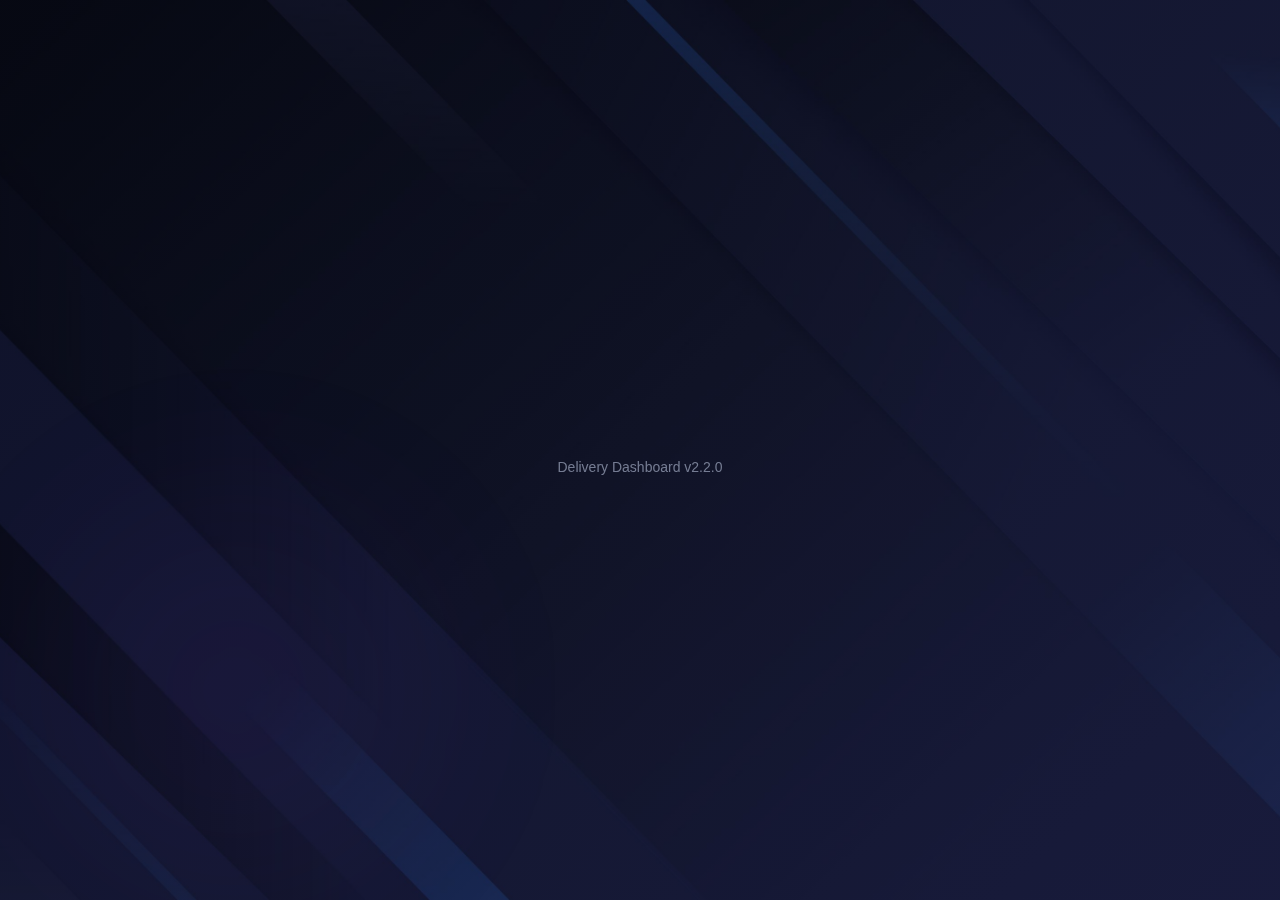
<file: deliveries.html>
<!doctype html>
<html lang="en">
  <head>
    <meta charset="utf-8" />
    <meta name="viewport" content="width=device-width,initial-scale=1,viewport-fit=cover"/>
    <meta name="theme-color" content="#0a0a1f" />
    <meta name="description" content="Wilson Interiors Delivery Dashboard - Carrier delivery management" />
    <title>Wilson Interiors - Delivery Dashboard</title>

    <!-- Prevent caching -->
    <meta http-equiv="Cache-Control" content="no-cache, no-store, must-revalidate" />
    <meta http-equiv="Pragma" content="no-cache" />
    <meta http-equiv="Expires" content="0" />

    <!-- Preconnect for performance -->
    <link rel="preconnect" href="https://fonts.googleapis.com" crossorigin>
    <link rel="preconnect" href="https://fonts.gstatic.com" crossorigin>
    <link rel="preconnect" href="https://docs.google.com" crossorigin>
    <link rel="preconnect" href="https://unpkg.com" crossorigin>
    
    <!-- Fonts: Anke Devanagari for headings, Zalando Sans for body -->
    <link href="https://fonts.googleapis.com/css2?family=Anke+Devanagari:wght@400..800&display=swap" rel="stylesheet"/>
    <link href="https://fonts.googleapis.com/css2?family=Zalando+Sans:ital,wght@0,300..800;1,300..800&display=swap" rel="stylesheet"/>
    
    <!-- Font Awesome Icons -->
    <link rel="stylesheet" href="https://cdnjs.cloudflare.com/ajax/libs/font-awesome/6.4.0/css/all.min.css" crossorigin="anonymous" />

    <!-- CSS -->
    <link rel="stylesheet" href="styles.css" />

    <!-- React 18 UMD -->
    <script crossorigin="anonymous" src="https://unpkg.com/react@18/umd/react.production.min.js"></script>
    <script crossorigin="anonymous" src="https://unpkg.com/react-dom@18/umd/react-dom.production.min.js"></script>
    <!-- Babel -->
    <script crossorigin="anonymous" src="https://unpkg.com/@babel/standalone/babel.min.js"></script>
    <!-- Papa Parse -->
    <script crossorigin="anonymous" src="https://unpkg.com/papaparse@5.4.1/papaparse.min.js"></script>
    <!-- Fuse.js for fuzzy search -->
    <script crossorigin="anonymous" src="https://unpkg.com/fuse.js@6.6.2/dist/fuse.min.js"></script>
    
    <!-- Dashboard Mode Detection -->
    <script>
      window.DASHBOARD_MODE = 'delivery'; // 'operations' or 'delivery'
    </script>
  </head>

  <body>
    <div id="root">
      <div style="display:flex;align-items:center;justify-content:center;min-height:100vh;color:#a0a9c0;font-family:'Zalando Sans',sans-serif;">
        <div style="text-align:center;">
          <div style="font-size:18px;font-weight:700;">Loading Wilson Interiors...</div>
          <div style="font-size:14px;margin-top:8px;opacity:0.7;">Delivery Dashboard v2.2.0</div>
        </div>
      </div>
    </div>
    
    <div id="boot-error">
      <div class="panel">
        <strong>Something went wrong while starting the app.</strong><br/><br/>
        <pre id="boot-error-text"></pre>
      </div>
    </div>

    <!-- Hidden print containers -->
    <div id="print-note-root" aria-hidden="true"></div>

    <!-- App code -->
    <script type="text/babel" data-presets="react,env" src="app.js"></script>
    
    <!-- Service Worker Registration -->
    <script>
      if ('serviceWorker' in navigator) {
        window.addEventListener('load', () => {
          navigator.serviceWorker.register('./sw.js')
            .then(registration => console.log('[SW] Registered:', registration.scope))
            .catch(err => console.log('[SW] Registration failed:', err));
        });
      }
    </script>
  </body>
</html>
</file>
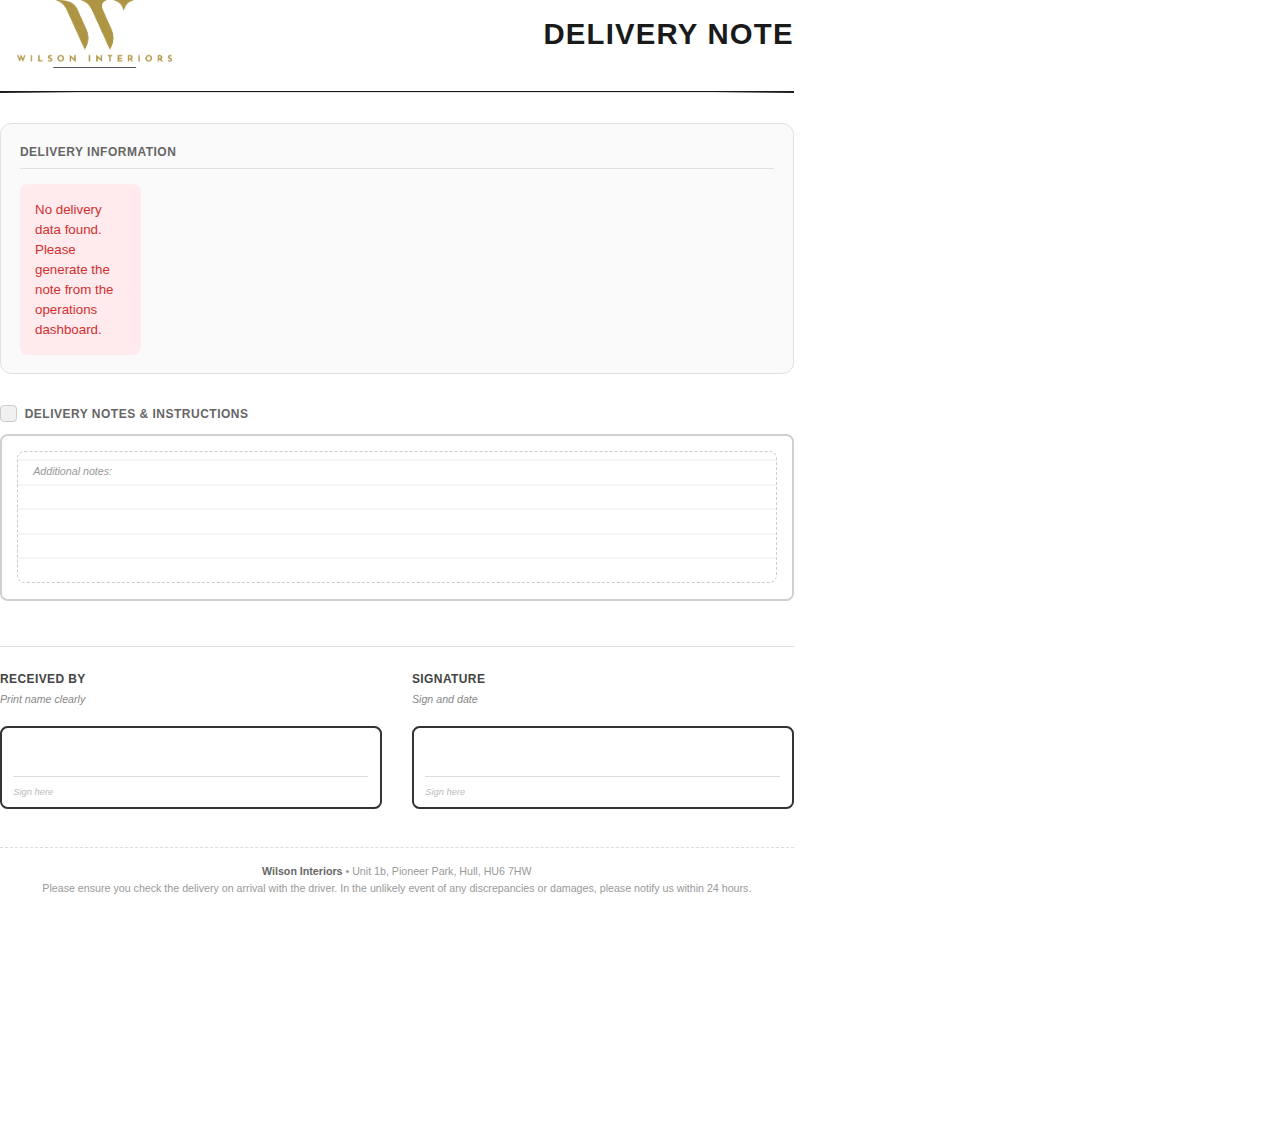
<file: delivery-note.html>
<!DOCTYPE html>
<html lang="en">
<head>
  <meta charset="utf-8">
  <meta name="viewport" content="width=device-width, initial-scale=1">
  <title>Delivery Note - Wilson Interiors</title>
  <style>
    /* ========================================
       PRINT CONFIGURATION
       ======================================== */
    @page {
      size: A4 portrait;
      margin: 12mm 15mm;
    }
    
    @media print {
      @page {
        size: A4 portrait !important;
        margin: 12mm 15mm !important;
        /* CRITICAL: Hide browser headers/footers (URL, date, page numbers) */
        /* Chrome/Safari */
        margin-header: 0mm;
        margin-footer: 0mm;
      }
      
      body {
        -webkit-print-color-adjust: exact;
        print-color-adjust: exact;
        margin: 0 !important;
        padding: 0 !important;
      }
      
      /* Prevent page breaks inside critical sections */
      .dn-header,
      .dn-info-group,
      .dn-foot {
        page-break-inside: avoid;
        break-inside: avoid;
      }
    }
    
    /* ========================================
       FIREFOX PRINT INSTRUCTIONS
       ======================================== */
    /* 
       IMPORTANT: Firefox requires manual browser configuration to hide headers/footers.
       
       To hide headers/footers in Firefox:
       1. In the print dialog, click "More settings"
       2. Uncheck "Print headers and footers"
       
       OR set in about:config:
       - print.print_headerleft = ""
       - print.print_headercenter = ""
       - print.print_headerright = ""
       - print.print_footerleft = ""
       - print.print_footercenter = ""
       - print.print_footerright = ""
    */
    
    /* ========================================
       BASE STYLES
       ======================================== */
    * {
      box-sizing: border-box;
      margin: 0;
      padding: 0;
    }
    
    body {
      font-family: -apple-system, BlinkMacSystemFont, "Segoe UI", Roboto, "Helvetica Neue", Arial, sans-serif;
      margin: 0;
      padding: 0;
      width: 210mm;
      max-width: 210mm;
      background: white;
      color: #1a1a1a;
      font-size: 10pt;
      line-height: 1.5;
    }
    
    .sheet {
      width: 100%;
      min-height: 297mm;
      padding: 0;
      position: relative;
    }
    
    /* ========================================
       HEADER SECTION - TITLE ON RIGHT
       ======================================== */
    .dn-header {
      display: grid;
      grid-template-columns: auto 1fr auto;
      gap: 8mm;
      align-items: center;
      padding-bottom: 6mm;
      margin-bottom: 8mm;
      border-bottom: 2pt solid #1a1a1a;
      position: relative;
    }
    
    .dn-header::after {
      content: '';
      position: absolute;
      bottom: -2px;
      left: 0;
      right: 0;
      height: 1px;
      background: linear-gradient(90deg, transparent, #e0e0e0 10%, #e0e0e0 90%, transparent);
    }
    
    .dn-logo-container {
      display: flex;
      align-items: center;
      justify-content: center;
      min-width: 50mm;
    }
    
    .dn-logo {
      height: 18mm;
      width: auto;
      object-fit: contain;
      display: block;
    }
    
    .dn-spacer {
      flex: 1 1 auto;
    }
    
    .dn-header-content {
      display: flex;
      flex-direction: column;
      gap: 2mm;
      justify-content: center;
      align-items: flex-end;
      text-align: right;
    }
    
    .dn-title {
      margin: 0;
      font-size: 22pt;
      font-weight: 800;
      text-transform: uppercase;
      letter-spacing: 1.2px;
      color: #1a1a1a;
      line-height: 1;
    }
    
    .dn-subtitle {
      font-size: 9pt;
      color: #666;
      font-weight: 500;
      letter-spacing: 0.3px;
      text-transform: uppercase;
    }
    
    /* ========================================
       DELIVERY INFORMATION SECTION
       ======================================== */
    .dn-info-group {
      background: #fafafa;
      border: 1px solid #e0e0e0;
      border-radius: 3mm;
      padding: 5mm;
      margin-bottom: 8mm;
    }
    
    .dn-section-title {
      font-size: 9pt;
      font-weight: 700;
      text-transform: uppercase;
      letter-spacing: 0.5px;
      color: #666;
      margin-bottom: 4mm;
      padding-bottom: 2mm;
      border-bottom: 1pt solid #e0e0e0;
    }
    
    .dn-info {
      display: grid;
      grid-template-columns: 32mm 1fr;
      column-gap: 5mm;
      row-gap: 3.5mm;
    }
    
    .dn-row {
      display: contents;
    }
    
    .dn-label {
      font-size: 9pt;
      font-weight: 700;
      text-transform: uppercase;
      letter-spacing: 0.3px;
      color: #444;
      align-self: start;
      padding-top: 0.5mm;
    }
    
    .dn-value {
      font-size: 11pt;
      line-height: 1.4;
      white-space: pre-wrap;
      word-break: break-word;
      color: #1a1a1a;
      font-weight: 500;
      align-self: start;
    }
    
    .dn-value.large {
      font-size: 12pt;
      font-weight: 600;
      color: #000;
    }
    
    /* ========================================
       NOTES SECTION
       ======================================== */
    .dn-notes-section {
      margin-bottom: 10mm;
      page-break-inside: avoid;
      break-inside: avoid;
    }
    
    .dn-notes-header {
      font-size: 9pt;
      font-weight: 700;
      text-transform: uppercase;
      letter-spacing: 0.5px;
      color: #666;
      margin-bottom: 3mm;
      display: flex;
      align-items: center;
      gap: 2mm;
    }
    
    .dn-notes-header::before {
      content: '';
      display: inline-block;
      width: 4mm;
      height: 4mm;
      background: #f0f0f0;
      border: 1pt solid #ccc;
      border-radius: 1mm;
    }
    
    .dn-notes-content {
      background: white;
      border: 1.5pt solid #d0d0d0;
      border-radius: 2mm;
      padding: 4mm;
      min-height: 20mm;
    }
    
    .dn-notes-value {
      font-size: 10pt;
      line-height: 1.6;
      white-space: pre-wrap;
      word-break: break-word;
      color: #1a1a1a;
      margin-bottom: 2mm;
    }
    
    .dn-notes-value:empty {
      display: none;
    }
    
    .dn-notes-blank {
      min-height: 35mm;
      border: 1pt dashed #ccc;
      border-radius: 2mm;
      background: 
        repeating-linear-gradient(
          0deg,
          transparent,
          transparent 6mm,
          #f5f5f5 6mm,
          #f5f5f5 6.5mm
        );
      position: relative;
    }
    
    .dn-notes-blank::after {
      content: 'Additional notes:';
      position: absolute;
      top: 3mm;
      left: 4mm;
      font-size: 8pt;
      color: #999;
      font-style: italic;
    }
    
    /* ========================================
       SIGNATURE SECTION
       ======================================== */
    .dn-foot {
      margin-top: 12mm;
      padding-top: 6mm;
      border-top: 1pt solid #e0e0e0;
      display: grid;
      grid-template-columns: 1fr 1fr;
      gap: 8mm;
    }
    
    .sig {
      display: flex;
      flex-direction: column;
      gap: 3mm;
    }
    
    .sig-label {
      font-size: 9pt;
      font-weight: 700;
      text-transform: uppercase;
      letter-spacing: 0.4px;
      color: #444;
    }
    
    .sig-sublabel {
      font-size: 8pt;
      color: #888;
      font-weight: 400;
      margin-top: 1mm;
      font-style: italic;
    }
    
    .sig-line {
      height: 22mm;
      border: 1.5pt solid #333;
      border-radius: 2mm;
      background: white;
      position: relative;
      margin-top: 2mm;
    }
    
    .sig-line::before {
      content: '';
      position: absolute;
      bottom: 8mm;
      left: 3mm;
      right: 3mm;
      height: 1pt;
      background: #ddd;
    }
    
    .sig-line::after {
      content: 'Sign here';
      position: absolute;
      bottom: 2mm;
      left: 3mm;
      font-size: 7pt;
      color: #bbb;
      font-style: italic;
      text-transform: none;
    }
    
    /* ========================================
       FOOTER INFO
       ======================================== */
    .dn-footer-info {
      margin-top: 10mm;
      padding-top: 4mm;
      border-top: 1pt dashed #ddd;
      font-size: 8pt;
      color: #999;
      text-align: center;
      line-height: 1.6;
    }
    
    .dn-footer-info strong {
      color: #666;
      font-weight: 600;
    }
    
    /* ========================================
       RESPONSIVE & UTILITY
       ======================================== */
    @media screen and (max-width: 800px) {
      body {
        width: 100%;
        padding: 4mm;
      }
      
      .dn-header {
        grid-template-columns: 1fr;
        text-align: center;
      }
      
      .dn-logo-container {
        justify-content: center;
      }
      
      .dn-spacer {
        display: none;
      }
      
      .dn-header-content {
        align-items: center;
        text-align: center;
      }
      
      .dn-info {
        grid-template-columns: 1fr;
        gap: 2mm;
      }
      
      .dn-label {
        font-size: 8pt;
      }
      
      .dn-foot {
        grid-template-columns: 1fr;
        gap: 6mm;
      }
    }
  </style>
</head>
<body>
  <div class="sheet">
    <!-- HEADER - LOGO LEFT, TITLE RIGHT -->
    <div class="dn-header">
      <div class="dn-logo-container">
        <img class="dn-logo" src="./img/wi-logo.svg" alt="Wilson Interiors Logo">
      </div>
      <div class="dn-spacer"></div>
      <div class="dn-header-content">
        <h1 class="dn-title">Delivery Note</h1>
      </div>
    </div>
    
    <!-- DELIVERY INFORMATION -->
    <div class="dn-info-group">
      <div class="dn-section-title">Delivery Information</div>
      <div class="dn-info" id="delivery-info">
        <!-- Populated by JavaScript -->
      </div>
    </div>
    
    <!-- NOTES SECTION -->
    <div class="dn-notes-section">
      <div class="dn-notes-header">Delivery Notes & Instructions</div>
      <div class="dn-notes-content">
        <div class="dn-notes-value" id="notes-value"></div>
        <div class="dn-notes-blank"></div>
      </div>
    </div>
    
    <!-- SIGNATURE SECTION -->
    <div class="dn-foot">
      <div class="sig">
        <div>
          <div class="sig-label">Received By</div>
          <div class="sig-sublabel">Print name clearly</div>
        </div>
        <div class="sig-line"></div>
      </div>
      <div class="sig">
        <div>
          <div class="sig-label">Signature</div>
          <div class="sig-sublabel">Sign and date</div>
        </div>
        <div class="sig-line"></div>
      </div>
    </div>
    
    <!-- FOOTER -->
    <div class="dn-footer-info">
      <strong>Wilson Interiors</strong> • Unit 1b, Pioneer Park, Hull, HU6 7HW<br>
      Please ensure you check the delivery on arrival with the driver. In the unlikely event of any discrepancies or damages, please notify us within 24 hours.
    </div>
  </div>

  <script>
    function escapeHtml(str) {
      if (!str) return '';
      const div = document.createElement('div');
      div.textContent = String(str);
      return div.innerHTML;
    }
    
    function formatDate(dateStr) {
      if (!dateStr) return '-';
      try {
        const date = new Date(dateStr);
        return new Intl.DateTimeFormat('en-GB', {
          weekday: 'long',
          day: '2-digit',
          month: 'long',
          year: 'numeric'
        }).format(date);
      } catch (e) {
        return dateStr;
      }
    }
    
    function formatDateShort(dateStr) {
      if (!dateStr) return '-';
      try {
        const date = new Date(dateStr);
        return new Intl.DateTimeFormat('en-GB', {
          day: '2-digit',
          month: '2-digit',
          year: 'numeric'
        }).format(date);
      } catch (e) {
        return dateStr;
      }
    }
    
    // Detect Firefox and show print guidance banner
    function showFirefoxPrintGuidance() {
      const isFirefox = navigator.userAgent.toLowerCase().indexOf('firefox') > -1;
      
      if (isFirefox) {
        // Create banner element
        const banner = document.createElement('div');
        banner.id = 'firefox-print-banner';
        banner.innerHTML = `
          <div style="
            position: fixed;
            top: 0;
            left: 0;
            right: 0;
            background: linear-gradient(135deg, #ff6b35 0%, #f59e0b 100%);
            color: white;
            padding: 12px 20px;
            text-align: center;
            font-size: 13px;
            font-weight: 600;
            box-shadow: 0 2px 8px rgba(0,0,0,0.2);
            z-index: 10000;
            line-height: 1.5;
          ">
            <strong>🔥 Firefox Print Settings:</strong> 
            In the print dialog, click "More settings" and uncheck "Print headers and footers" 
            for a cleaner document.
            <button onclick="this.parentElement.parentElement.remove()" style="
              margin-left: 12px;
              background: rgba(255,255,255,0.2);
              border: 1px solid rgba(255,255,255,0.3);
              color: white;
              padding: 4px 12px;
              border-radius: 6px;
              cursor: pointer;
              font-weight: 600;
              font-size: 12px;
            ">Got it ✓</button>
          </div>
        `;
        
        // Only show banner on screen, not in print
        const style = document.createElement('style');
        style.textContent = '@media print { #firefox-print-banner { display: none !important; } }';
        document.head.appendChild(style);
        
        document.body.insertBefore(banner, document.body.firstChild);
        
        // Auto-hide after 8 seconds
        setTimeout(() => {
          if (banner.parentElement) {
            banner.style.transition = 'opacity 0.5s ease';
            banner.style.opacity = '0';
            setTimeout(() => banner.remove(), 500);
          }
        }, 8000);
      }
    }
    
    // Retrieve delivery data from localStorage
    const deliveryData = localStorage.getItem('wilson-delivery-note-print');
    
    if (deliveryData) {
      try {
        const delivery = JSON.parse(deliveryData);
        
        // Populate delivery info with enhanced formatting
        const infoHtml = `
          <div class="dn-row">
            <div class="dn-label">Date</div>
            <div class="dn-value large">${formatDate(delivery.date)}</div>
          </div>
          <div class="dn-row">
            <div class="dn-label">Time</div>
            <div class="dn-value">${escapeHtml(delivery.time) || '-'}</div>
          </div>
          <div class="dn-row">
            <div class="dn-label">Customer</div>
            <div class="dn-value large">${escapeHtml(delivery.customer) || '-'}</div>
          </div>
          <div class="dn-row">
            <div class="dn-label">Address</div>
            <div class="dn-value">${escapeHtml(delivery.address) || '-'}</div>
          </div>
          <div class="dn-row">
            <div class="dn-label">Postcode</div>
            <div class="dn-value">${escapeHtml(delivery.postcode) || '-'}</div>
          </div>
        `;
        
        document.getElementById('delivery-info').innerHTML = infoHtml;
        
        // Populate notes if present
        const notesValue = document.getElementById('notes-value');
        if (delivery.notes && delivery.notes.trim()) {
          notesValue.textContent = delivery.notes;
        }
        
        // Clear localStorage after reading
        localStorage.removeItem('wilson-delivery-note-print');
        
        // Show Firefox guidance banner before printing
        showFirefoxPrintGuidance();
        
        // Auto-print after a brief delay to ensure rendering
        setTimeout(function() {
          window.print();
          // Close window after print dialog closes (user may have cancelled)
          setTimeout(function() {
            window.close();
          }, 500);
        }, 350);
        
      } catch (e) {
        console.error('Error parsing delivery data:', e);
        document.getElementById('delivery-info').innerHTML = '<div style="color: #d32f2f; padding: 4mm; background: #ffebee; border-radius: 2mm;">Error loading delivery data. Please try again.</div>';
      }
    } else {
      document.getElementById('delivery-info').innerHTML = '<div style="color: #d32f2f; padding: 4mm; background: #ffebee; border-radius: 2mm;">No delivery data found. Please generate the note from the operations dashboard.</div>';
    }
  </script>
</body>
</html>
</file>
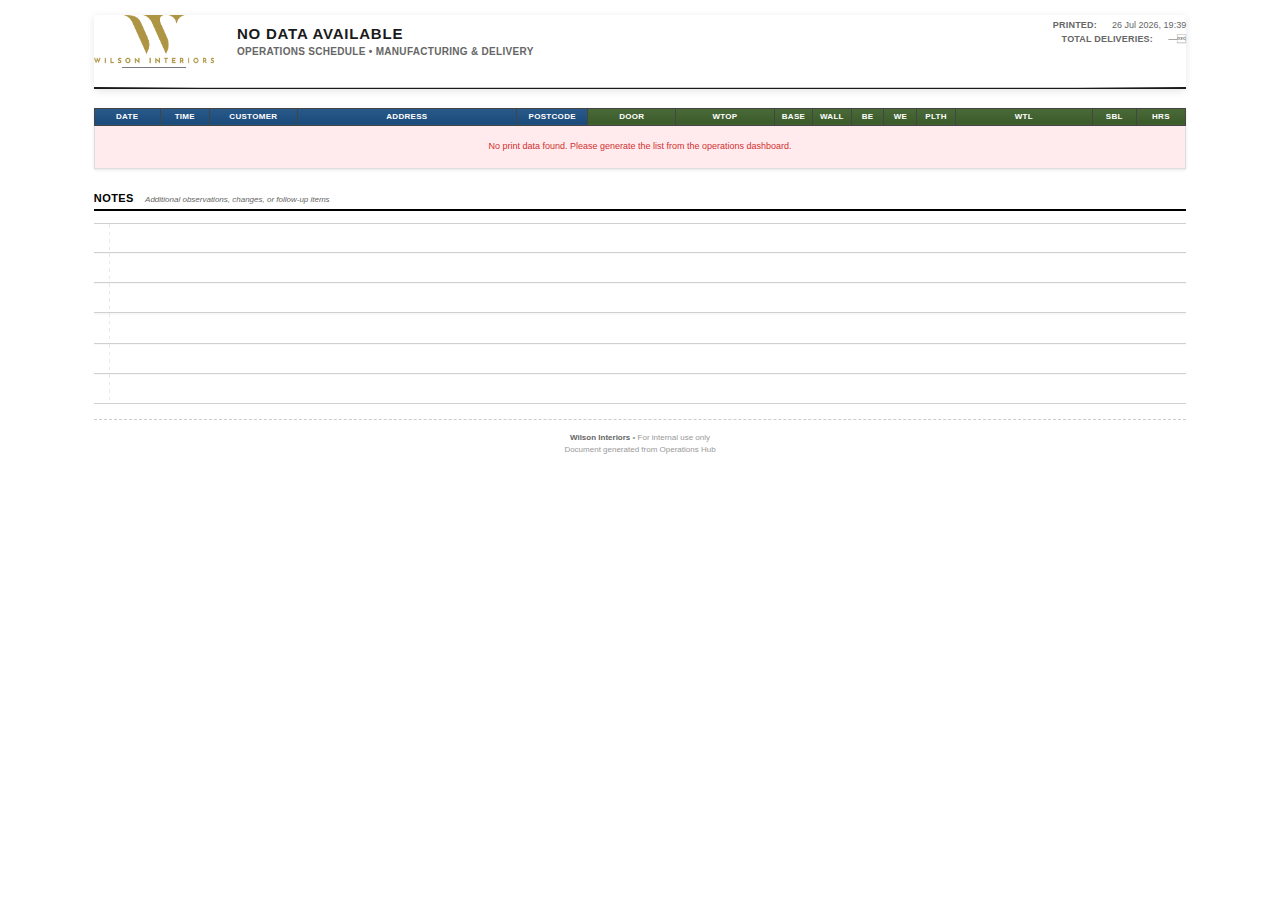
<file: print-list.html>
<!DOCTYPE html>
<html lang="en">
<head>
  <meta charset="utf-8">
  <meta name="viewport" content="width=device-width, initial-scale=1">
  <title>Delivery List - Wilson Interiors</title>
  <style>
    /* ========================================
       PRINT CONFIGURATION
       ======================================== */
    @page {
      size: A4 landscape;
      margin: 10mm 12mm;
    }
    
    @media print {
      @page {
        size: A4 landscape !important;
        margin: 10mm 12mm !important;
      }
      
      body {
        -webkit-print-color-adjust: exact;
        print-color-adjust: exact;
      }
      
      /* Prevent orphan rows */
      .print-table tbody tr {
        page-break-inside: avoid;
        break-inside: avoid;
      }
      
      .print-table thead {
        display: table-header-group;
      }
      
      .print-table tfoot {
        display: table-footer-group;
      }
    }
    
    /* ========================================
       BASE STYLES
       ======================================== */
    * {
      box-sizing: border-box;
      margin: 0;
      padding: 0;
    }
    
    body {
      font-family: -apple-system, BlinkMacSystemFont, "Segoe UI", Roboto, "Helvetica Neue", Arial, sans-serif;
      margin: 0;
      padding: 0;
      background: white;
      color: #1a1a1a;
      -webkit-print-color-adjust: exact;
      print-color-adjust: exact;
    }
    
    /* ========================================
       HEADER SECTION
       ======================================== */
    .page-header {
      display: grid;
      grid-template-columns: auto 1fr auto;
      gap: 6mm;
      align-items: center;
      margin-bottom: 5mm;
      padding-bottom: 4mm;
      border-bottom: 2pt solid #1a1a1a;
      position: relative;
    }
    
    .page-header::after {
      content: '';
      position: absolute;
      bottom: -1px;
      left: 0;
      right: 0;
      height: 1px;
      background: linear-gradient(90deg, transparent, #ccc 10%, #ccc 90%, transparent);
    }
    
    .header-logo {
      height: 14mm;
      width: auto;
      object-fit: contain;
    }
    
    .header-title-group {
      display: flex;
      flex-direction: column;
      gap: 1.5mm;
    }
    
    .page-title {
      margin: 0;
      font-size: 15px;
      font-weight: 800;
      text-transform: uppercase;
      letter-spacing: 0.8px;
      color: #1a1a1a;
      line-height: 1;
    }
    
    .page-subtitle {
      font-size: 10px;
      color: #666;
      font-weight: 600;
      letter-spacing: 0.3px;
      text-transform: uppercase;
    }
    
    .header-meta {
      display: flex;
      flex-direction: column;
      align-items: flex-end;
      gap: 1mm;
      font-size: 9px;
      color: #666;
    }
    
    .meta-row {
      display: flex;
      gap: 4mm;
      align-items: center;
    }
    
    .meta-label {
      font-weight: 700;
      text-transform: uppercase;
      letter-spacing: 0.2px;
    }
    
    .meta-value {
      font-weight: 500;
    }
    
    /* Manufacturing totals in header */
    .mfg-totals {
      display: none; /* Hidden by default */
      margin-top: 2mm;
      padding-top: 2mm;
      border-top: 1pt solid #ddd;
    }
    
    body:not(.hide-hours) .mfg-totals {
      display: block;
    }
    
    /* ========================================
       TABLE STYLES
       ======================================== */
    .print-table {
      width: 100%;
      border-collapse: collapse;
      table-layout: fixed;
      font-size: 9px;
      line-height: 1.3;
    }
    
    /* Column widths - WITH HOURS COLUMN */
    body:not(.hide-hours) .print-table colgroup col:nth-child(1)  { width: 6%; }
    body:not(.hide-hours) .print-table colgroup col:nth-child(2)  { width: 4.5%; }
    body:not(.hide-hours) .print-table colgroup col:nth-child(3)  { width: 8%; }
    body:not(.hide-hours) .print-table colgroup col:nth-child(4)  { width: 20%; }
    body:not(.hide-hours) .print-table colgroup col:nth-child(5)  { width: 6.5%; }
    body:not(.hide-hours) .print-table colgroup col:nth-child(6)  { width: 8%; }
    body:not(.hide-hours) .print-table colgroup col:nth-child(7)  { width: 9%; }
    body:not(.hide-hours) .print-table colgroup col:nth-child(8)  { width: 3.5%; }
    body:not(.hide-hours) .print-table colgroup col:nth-child(9)  { width: 3.5%; }
    body:not(.hide-hours) .print-table colgroup col:nth-child(10) { width: 3%; }
    body:not(.hide-hours) .print-table colgroup col:nth-child(11) { width: 3%; }
    body:not(.hide-hours) .print-table colgroup col:nth-child(12) { width: 3.5%; }
    body:not(.hide-hours) .print-table colgroup col:nth-child(13) { width: 12.5%; }
    body:not(.hide-hours) .print-table colgroup col:nth-child(14) { width: 4%; }
    body:not(.hide-hours) .print-table colgroup col:nth-child(15) { width: 4.5%; }
    
    /* Column widths - WITHOUT HOURS COLUMN */
    body.hide-hours .print-table colgroup col:nth-child(1)  { width: 6%; }
    body.hide-hours .print-table colgroup col:nth-child(2)  { width: 4.5%; }
    body.hide-hours .print-table colgroup col:nth-child(3)  { width: 8%; }
    body.hide-hours .print-table colgroup col:nth-child(4)  { width: 24.5%; }
    body.hide-hours .print-table colgroup col:nth-child(5)  { width: 6.5%; }
    body.hide-hours .print-table colgroup col:nth-child(6)  { width: 8%; }
    body.hide-hours .print-table colgroup col:nth-child(7)  { width: 9%; }
    body.hide-hours .print-table colgroup col:nth-child(8)  { width: 3.5%; }
    body.hide-hours .print-table colgroup col:nth-child(9)  { width: 3.5%; }
    body.hide-hours .print-table colgroup col:nth-child(10) { width: 3%; }
    body.hide-hours .print-table colgroup col:nth-child(11) { width: 3%; }
    body.hide-hours .print-table colgroup col:nth-child(12) { width: 3.5%; }
    body.hide-hours .print-table colgroup col:nth-child(13) { width: 12.5%; }
    body.hide-hours .print-table colgroup col:nth-child(14) { width: 4%; }
    
    .print-table th,
    .print-table td {
      border: 0.5pt solid #333;
      padding: 2px 3px;
      vertical-align: top;
      overflow: hidden;
    }
    
    /* Hide hours column when body has .hide-hours class */
    body.hide-hours .hours-col {
      display: none;
    }
    
    /* ========================================
       TABLE HEADER
       ======================================== */
    .print-table thead {
      background: linear-gradient(180deg, #2a2a2a 0%, #1a1a1a 100%);
    }
    
    .print-table thead th {
      color: #ffffff;
      font-weight: 800;
      font-size: 8px;
      text-transform: uppercase;
      letter-spacing: 0.3px;
      white-space: nowrap;
      text-align: center;
      padding: 3px 2px;
      border-color: #444;
    }
    
    /* Delivery columns - blue gradient */
    .print-table thead th:nth-child(1),
    .print-table thead th:nth-child(2),
    .print-table thead th:nth-child(3),
    .print-table thead th:nth-child(4),
    .print-table thead th:nth-child(5)
    {
      background: linear-gradient(180deg, #2a5a8a 0%, #1a4a7a 100%);
    }
    
    /* Manufacturing columns - green gradient */
    .print-table thead th:nth-child(6),
    .print-table thead th:nth-child(7),
    .print-table thead th:nth-child(8),
    .print-table thead th:nth-child(9),
    .print-table thead th:nth-child(10),
    .print-table thead th:nth-child(11),
    .print-table thead th:nth-child(12),
    .print-table thead th:nth-child(13),
    .print-table thead th:nth-child(14),
    .print-table thead th:nth-child(15)
    {
      background: linear-gradient(180deg, #4a6a3a 0%, #3a5a2a 100%);
    }
    
    /* ========================================
       TABLE BODY - DAY-BASED ALTERNATING ROWS
       ======================================== */
    .print-table tbody tr {
      background: white;
    }
    
    /* Alternating day highlighting */
    .print-table tbody tr.alt-day {
      background: #f8f8f8;
    }
    
    /* First row of each day gets top border */
    .print-table tbody tr.day-start td {
      border-top: 2pt solid #333;
    }
    
    .print-table tbody tr:hover {
      background: #f0f0f0;
    }
    
    .print-table tbody td {
      font-size: 9px;
      color: #1a1a1a;
      border-color: #ddd;
      white-space: nowrap;
      overflow: hidden;
      text-overflow: ellipsis;
    }
    
    /* Address column - allows wrapping */
    .print-table td.address {
      white-space: normal;
      word-wrap: break-word;
      word-break: break-word;
      hyphens: auto;
      line-height: 1.3;
      font-size: 8.5px;
    }
    
    /* Customer, Door, WTop can wrap if needed */
    .print-table td:nth-child(3),
    .print-table td:nth-child(6),
    .print-table td:nth-child(7)
    {
      white-space: normal;
      line-height: 1.25;
    }
    
    /* Center-aligned columns */
    .print-table td.center,
    .print-table th.center {
      text-align: center;
    }
    
    /* Customer - slightly bold */
    .print-table tbody td:nth-child(3) {
      font-weight: 600;
    }
    
    /* Empty cells - visual indicator */
    .print-table tbody td:empty::after {
      content: '-';
      color: #ccc;
      font-weight: 300;
    }
    
    
    /* ========================================
       NOTES SECTION
       ======================================== */
    .notes-section {
      margin-top: 6mm;
      page-break-inside: avoid;
      break-inside: avoid;
    }
    
    .notes-header {
      display: flex;
      align-items: baseline;
      gap: 3mm;
      margin-bottom: 2mm;
      padding-bottom: 1.5mm;
      border-bottom: 1.5pt solid #000;
    }
    
    .notes-title {
      margin: 0;
      font-size: 11px;
      font-weight: 800;
      text-transform: uppercase;
      letter-spacing: 0.4px;
      color: #000;
    }
    
    .notes-subtitle {
      font-size: 8px;
      color: #666;
      font-weight: 500;
      font-style: italic;
    }
    
    .notes-lines {
      display: flex;
      flex-direction: column;
      gap: 0;
      margin-top: 3mm;
    }
    
    .notes-line {
      height: 8mm;
      border-bottom: 0.5pt solid #d0d0d0;
      position: relative;
      background: 
        repeating-linear-gradient(
          0deg,
          transparent,
          transparent 7.5mm,
          #f8f8f8 7.5mm,
          #f8f8f8 8mm
        );
    }
    
    .notes-line:first-child {
      border-top: 0.5pt solid #d0d0d0;
    }
    
    /* Optional: Add faint guide dots on left margin */
    .notes-line::before {
      content: '';
      position: absolute;
      left: 4mm;
      top: 0;
      bottom: 0;
      width: 1pt;
      background: 
        repeating-linear-gradient(
          180deg,
          #e8e8e8,
          #e8e8e8 1mm,
          transparent 1mm,
          transparent 2mm
        );
    }
    
    /* ========================================
       FOOTER INFO
       ======================================== */
    .page-footer {
      margin-top: 4mm;
      padding-top: 3mm;
      border-top: 1pt dashed #ccc;
      font-size: 8px;
      color: #999;
      text-align: center;
      line-height: 1.5;
    }
    
    .page-footer strong {
      color: #666;
      font-weight: 600;
    }
    
    @media screen {
      body {
        padding: 4mm;
        max-width: 297mm;
        margin: 0 auto;
      }
      
      .page-header {
        box-shadow: 0 2px 8px rgba(0,0,0,0.1);
        padding-bottom: 5mm;
      }
      
      .print-table {
        box-shadow: 0 1px 3px rgba(0,0,0,0.1);
      }
    }
  </style>
</head>
<body>
  <!-- HEADER -->
  <div class="page-header">
    <img class="header-logo" src="./img/wi-logo.svg" alt="Wilson Interiors Logo">
    <div class="header-title-group">
      <h1 class="page-title" id="title">Loading...</h1>
      <div class="page-subtitle">Operations Schedule • Manufacturing & Delivery</div>
    </div>
    <div class="header-meta">
      <div class="meta-row">
        <span class="meta-label">Printed:</span>
        <span class="meta-value" id="print-date">—</span>
      </div>
      <div class="meta-row">
        <span class="meta-label">Total Deliveries:</span>
        <span class="meta-value" id="total-count">—</span>
      </div>
      <div class="mfg-totals" id="mfg-totals"></div>
    </div>
  </div>

  <!-- TABLE -->
  <table class="print-table">
    <colgroup>
      <col /><col /><col /><col /><col /><col /><col /><col /><col /><col /><col /><col /><col /><col />
      <col class="hours-col" />
    </colgroup>
    <thead>
      <tr>
        <th class="center">Date</th>
        <th class="center">Time</th>
        <th class="center">Customer</th>
        <th>Address</th>
        <th class="center">Postcode</th>
        <th class="center">Door</th>
        <th class="center">WTop</th>
        <th class="center">Base</th>
        <th class="center">Wall</th>
        <th class="center">BE</th>
        <th class="center">WE</th>
        <th class="center">Plth</th>
        <th class="center">WTL</th>
        <th class="center">SBL</th>
        <th class="center hours-col">Hrs</th>
      </tr>
    </thead>
    <tbody id="table-body"></tbody>
  </table>

  <!-- NOTES SECTION -->
  <div class="notes-section">
    <div class="notes-header">
      <h3 class="notes-title">Notes</h3>
      <div class="notes-subtitle">Additional observations, changes, or follow-up items</div>
    </div>
    <div class="notes-lines">
      <div class="notes-line"></div>
      <div class="notes-line"></div>
      <div class="notes-line"></div>
      <div class="notes-line"></div>
      <div class="notes-line"></div>
      <div class="notes-line"></div>
    </div>
  </div>

  <!-- FOOTER -->
  <div class="page-footer">
    <strong>Wilson Interiors</strong> • For internal use only<br>
    Document generated from Operations Hub
  </div>

  <script>
    function escapeHtml(str) {
      if (!str) return '';
      const div = document.createElement('div');
      div.textContent = String(str);
      return div.innerHTML;
    }
    
    function formatDate(dateStr) {
      if (!dateStr) return '';
      try {
        const date = new Date(dateStr);
        return new Intl.DateTimeFormat('en-GB', {
          day: '2-digit',
          month: '2-digit',
          year: '2-digit'
        }).format(date);
      } catch (e) {
        return '';
      }
    }
    
    function formatDateTime(date) {
      return new Intl.DateTimeFormat('en-GB', {
        day: '2-digit',
        month: 'short',
        year: 'numeric',
        hour: '2-digit',
        minute: '2-digit'
      }).format(date);
    }
    
    function calculateTotals(deliveries) {
      let jcTotal = 0, jcCount = 0, kwlTotal = 0, kwlCount = 0;
      
      deliveries.forEach(d => {
        const customer = String(d.customer || '').toUpperCase();
        const hours = parseFloat(d.manHours) || 0;
        
        if (hours > 0) {
          if (customer.includes('JC')) {
            jcTotal += hours;
            jcCount++;
          }
          if (customer.includes('KWL')) {
            kwlTotal += hours;
            kwlCount++;
          }
        }
      });
      
      return {
        jc: { total: jcTotal.toFixed(1), count: jcCount },
        kwl: { total: kwlTotal.toFixed(1), count: kwlCount }
      };
    }
    
    function getDateKey(dateStr) {
      if (!dateStr) return 'unknown';
      const date = new Date(dateStr);
      return `${date.getFullYear()}-${date.getMonth()}-${date.getDate()}`;
    }
    
    // Set print date/time
    document.getElementById('print-date').textContent = formatDateTime(new Date());
    
    // Retrieve print data from localStorage
    const printData = localStorage.getItem('wilson-print-list-data');
    
    if (printData) {
      try {
        const data = JSON.parse(printData);
        const deliveries = data.deliveries || [];
        const title = data.title || 'Delivery Schedule';
        const includeHoursColumn = data.includeHoursColumn !== false;
        
        // Set body class based on includeHoursColumn
        if (!includeHoursColumn) {
          document.body.classList.add('hide-hours');
        }
        
        // Set header info
        document.getElementById('title').textContent = title;
        document.getElementById('total-count').textContent = deliveries.length;
        
        // Calculate totals
        const totals = calculateTotals(deliveries);
        
        // Add manufacturing totals to header if hours column is shown
        if (includeHoursColumn) {
          const mfgTotals = document.getElementById('mfg-totals');
          mfgTotals.innerHTML = `
            <div class="meta-row">
              <span class="meta-label">JC Total:</span>
              <span class="meta-value">${totals.jc.total} hrs (${totals.jc.count} ${totals.jc.count === 1 ? 'delivery' : 'deliveries'})</span>
            </div>
            <div class="meta-row">
              <span class="meta-label">KWL Total:</span>
              <span class="meta-value">${totals.kwl.total} hrs (${totals.kwl.count} ${totals.kwl.count === 1 ? 'delivery' : 'deliveries'})</span>
            </div>
          `;
        }
        
        // Group deliveries by date for alternating day highlighting
        let currentDateKey = null;
        let isAltDay = false;
        
        // Build table rows with day-based alternating highlighting
        const tbody = document.getElementById('table-body');
        const rows = deliveries.map((d) => {
          const dateFormatted = formatDate(d.date);
          const dateKey = getDateKey(d.date);
          
          // Check if this is a new day
          const isDayStart = dateKey !== currentDateKey;
          if (isDayStart) {
            currentDateKey = dateKey;
            isAltDay = !isAltDay;
          }
          
          // Build row classes
          const rowClasses = [];
          if (isDayStart) rowClasses.push('day-start');
          if (isAltDay) rowClasses.push('alt-day');
          
          const classAttr = rowClasses.length > 0 ? ` class="${rowClasses.join(' ')}"` : '';
          
          return `
            <tr${classAttr}>
              <td class="center">${dateFormatted}</td>
              <td class="center">${escapeHtml(d.time) || ''}</td>
              <td>${escapeHtml(d.customer) || ''}</td>
              <td class="address">${escapeHtml(d.address) || ''}</td>
              <td class="center">${escapeHtml(d.postcode) || ''}</td>
              <td class="center">${escapeHtml(d.doorColour) || ''}</td>
              <td class="center">${escapeHtml(d.wtopColour) || ''}</td>
              <td class="center">${escapeHtml(d.baseUnits) || ''}</td>
              <td class="center">${escapeHtml(d.wallUnits) || ''}</td>
              <td class="center">${escapeHtml(d.baseEnds) || ''}</td>
              <td class="center">${escapeHtml(d.wallEnds) || ''}</td>
              <td class="center">${escapeHtml(d.plinths) || ''}</td>
              <td class="center">${escapeHtml(d.wtopLength) || ''}</td>
              <td class="center">${escapeHtml(d.tekLength) || ''}</td>
              <td class="center hours-col">${escapeHtml(d.manHours) || ''}</td>
            </tr>
          `;
        }).join('');
        
        tbody.innerHTML = rows;
        
        // Clear localStorage after reading
        localStorage.removeItem('wilson-print-list-data');
        
        // Auto-print after ensuring full render
        setTimeout(function() {
          window.print();
          setTimeout(function() {
            window.close();
          }, 500);
        }, 350);
        
      } catch (e) {
        console.error('Error parsing print data:', e);
        document.getElementById('title').textContent = 'Error Loading Data';
        document.getElementById('table-body').innerHTML = '<tr><td colspan="15" style="color: #d32f2f; padding: 4mm; background: #ffebee; text-align: center;">Error loading delivery data. Please try again.</td></tr>';
      }
    } else {
      document.getElementById('title').textContent = 'No Data Available';
      document.getElementById('table-body').innerHTML = '<tr><td colspan="15" style="color: #d32f2f; padding: 4mm; background: #ffebee; text-align: center;">No print data found. Please generate the list from the operations dashboard.</td></tr>';
    }
  </script>
</body>
</html>
</file>
<file: styles.css>
/* ============================================================================
   WILSON INTERIORS - DESIGN SYSTEM v2.2.0
   Production-grade, cohesive styling with systematic design tokens
   
   ARCHITECTURE:
   1. Design Tokens - Single source of truth for all values
   2. Elevation System - 4-level depth hierarchy
   3. Component Variants - Unified button/badge/card patterns
   4. Typography Scale - Consistent type tokens
   5. Utilities - Systematic spacing and layout helpers
   
   Last Updated: 2025
   ============================================================================ */

/* ============================================================================
   DESIGN TOKENS
   Foundation layer - all visual properties derive from these
   ============================================================================ */
:root {
  /* === COLOR PALETTE === */
  --primary: #00d4ff;
  --primary-dark: #0099cc;
  --primary-light: #33ddff;
  --secondary: #ff6b35;
  --accent: #7c3aed;
  --success: #10b981;
  --error: #ef4444;
  --warning: #f59e0b;
  
  /* Background Layers */
  --bg-primary: #0a0a1f;
  --bg-secondary: #13132b;
  --bg-tertiary: #1a1a3e;
  
  /* Glass Morphism */
  --glass-base: rgba(255, 255, 255, 0.05);
  --glass-hover: rgba(255, 255, 255, 0.08);
  --glass-active: rgba(255, 255, 255, 0.12);
  --glass-subtle: rgba(255, 255, 255, 0.03);
  
  /* Text */
  --text-primary: #ffffff;
  --text-secondary: #a0a9c0;
  --text-muted: #6b7280;
  
  /* Borders */
  --border-base: rgba(255, 255, 255, 0.18);
  --border-subtle: rgba(255, 255, 255, 0.08);
  --border-hover: rgba(255, 255, 255, 0.28);
  --border-focus: rgba(255, 255, 255, 0.38);
  
  /* Brand Colors */
  --gold-start: #f7d774;
  --gold-end: #c9971a;
  
  /* === GRADIENTS === */
  --gradient-gold: linear-gradient(135deg, var(--gold-start) 0%, var(--gold-end) 100%);
  --gradient-primary: linear-gradient(135deg, rgba(0, 212, 255, 0.25), rgba(0, 153, 204, 0.25));
  --gradient-glass: linear-gradient(135deg, rgba(255, 255, 255, 0.06), rgba(255, 255, 255, 0.03));
  --gradient-shimmer: linear-gradient(90deg, transparent, rgba(255, 255, 255, 0.2), transparent);
  --gradient-shine: linear-gradient(180deg, rgba(255, 255, 255, 0.15) 0%, transparent 100%);
  
  /* === ELEVATION SYSTEM === */
  /* 4-level depth hierarchy for consistent z-space */
  --elevation-0: none;
  --elevation-1: 0 2px 8px rgba(0, 0, 0, 0.15);
  --elevation-2: 0 6px 20px rgba(0, 0, 0, 0.25);
  --elevation-3: 0 12px 32px rgba(0, 0, 0, 0.35);
  --elevation-4: 0 20px 48px rgba(0, 0, 0, 0.45);
  
  /* Backdrop Blur Levels - paired with elevation */
  --blur-0: none;
  --blur-1: blur(12px) saturate(160%);
  --blur-2: blur(16px) saturate(180%);
  --blur-3: blur(20px) saturate(200%);
  --blur-4: blur(24px) saturate(220%);
  
  /* Inset Shadow - for pressed/input states */
  --shadow-inset: inset 0 1px 0 rgba(255, 255, 255, 0.1);
  
  /* === SPACING SCALE === */
  /* 8px base scale for consistent rhythm */
  --space-xs: 4px;
  --space-sm: 8px;
  --space-md: 12px;
  --space-lg: 16px;
  --space-xl: 20px;
  --space-2xl: 24px;
  --space-3xl: 32px;
  --space-4xl: 40px;
  
  /* === TYPOGRAPHY TOKENS === */
  /* Font Families */
  --font-display: "Anke Devanagari", ui-sans-serif, system-ui, sans-serif;
  --font-body: "Zalando Sans", ui-sans-serif, system-ui, sans-serif;
  
  /* Type Scale - Display & Headings */
  --type-display: 800 22px/1.1 var(--font-display);
  --type-h1: 800 18px/1.2 var(--font-display);
  --type-h2: 700 16px/1.2 var(--font-display);
  --type-h3: 700 14px/1.2 var(--font-display);
  
  /* Type Scale - Body */
  --type-body-xl: 500 18px/1.5 var(--font-body);
  --type-body-lg: 500 16px/1.5 var(--font-body);
  --type-body: 400 14px/1.5 var(--font-body);
  --type-body-sm: 400 12px/1.5 var(--font-body);
  --type-body-xs: 400 11px/1.5 var(--font-body);
  
  /* Type Scale - Labels */
  --type-label: 700 12px/1.2 var(--font-body);
  --type-label-sm: 700 11px/1.2 var(--font-body);
  --type-label-xs: 700 10px/1.2 var(--font-body);
  
  /* Type Scale - Special */
  --type-monospace: 500 13px/1.4 "JetBrains Mono", monospace;
  
  /* === RADIUS === */
  --radius-sm: 8px;
  --radius-md: 12px;
  --radius-lg: 16px;
  --radius-xl: 24px;
  --radius-full: 999px;
  
  /* === TRANSITIONS === */
  --transition-fast: 150ms cubic-bezier(0.4, 0, 0.2, 1);
  --transition-base: 200ms cubic-bezier(0.4, 0, 0.2, 1);
  --transition-slow: 300ms cubic-bezier(0.4, 0, 0.2, 1);
  
  /* === Z-INDEX LAYERS === */
  --z-base: 1;
  --z-dropdown: 10;
  --z-sticky: 20;
  --z-modal-backdrop: 40;
  --z-modal: 50;
  --z-toast: 60;
  
  /* === COMPONENT TOKENS === */
  --card-padding: var(--space-md);
  --card-gap: var(--space-sm);
  --card-radius: var(--radius-xl);
  
  /* === BACKGROUND === */
  --bg-image: url('./img/main-bg.jpg');
}

/* ============================================================================
   BASE RESET & GLOBAL STYLES
   ============================================================================ */
*, *::before, *::after {
  box-sizing: border-box;
  margin: 0;
  padding: 0;
}

html, body {
  height: 100%;
}

body {
  font: var(--type-body);
  color: var(--text-primary);
  background: var(--bg-primary);
  min-height: 100vh;
  position: relative;
  overflow-x: hidden;
  -webkit-font-smoothing: antialiased;
  -moz-osx-font-smoothing: grayscale;
}

/* Display & Heading Typography */
h1, h2, h3, h4, .title, .section-title, .modal-title {
  font: var(--type-h1);
  text-transform: uppercase;
  letter-spacing: 0.3px;
}

h1 { font: var(--type-display); }
h2 { font: var(--type-h1); }
h3 { font: var(--type-h2); }
h4 { font: var(--type-h3); }

/* Form elements inherit font */
button, .btn, input, select, textarea {
  font-family: inherit;
}

/* ============================================================================
   BACKGROUND EFFECTS
   ============================================================================ */
body::before {
  content: '';
  position: fixed;
  inset: 0;
  pointer-events: none;
  z-index: 0;
  background: 
    linear-gradient(
      135deg,
      rgba(10, 10, 31, 0.6) 0%,
      rgba(19, 19, 43, 0.5) 50%,
      rgba(26, 26, 62, 0.6) 100%
    ),
    var(--bg-image);
  background-size: cover;
  background-position: center;
  background-repeat: no-repeat;
  background-attachment: fixed;
}

body::after {
  content: '';
  position: fixed;
  bottom: -10%;
  left: -5%;
  width: 600px;
  height: 600px;
  border-radius: 50%;
  filter: blur(80px);
  opacity: 0.3;
  pointer-events: none;
  z-index: 0;
  background: radial-gradient(
    circle,
    rgba(124, 58, 237, 0.25) 0%,
    transparent 70%
  );
  animation: float 20s ease-in-out infinite;
}

/* ============================================================================
   ANIMATIONS
   ============================================================================ */
@keyframes float {
  0%, 100% { transform: translate(0, 0) scale(1); }
  33% { transform: translate(30px, -30px) scale(1.1); }
  66% { transform: translate(-20px, 20px) scale(0.9); }
}

@keyframes fadeIn {
  from { opacity: 0; }
  to { opacity: 1; }
}

@keyframes slideUp {
  from { transform: translateY(20px); opacity: 0; }
  to { transform: translateY(0); opacity: 1; }
}

@keyframes shimmer {
  0% { background-position: 200% 0; }
  100% { background-position: -200% 0; }
}

@keyframes spin {
  to { transform: rotate(360deg); }
}

@keyframes copyPulse {
  0% { transform: scale(1); }
  50% { transform: scale(1.1); }
  100% { transform: scale(1); }
}

/* ============================================================================
   UTILITY CLASSES
   ============================================================================ */

/* Accessibility */
.sr-only {
  position: absolute;
  left: -10000px;
  width: 1px;
  height: 1px;
  overflow: hidden;
  clip: rect(0, 0, 0, 0);
  white-space: nowrap;
}

/* Text Utilities */
.ellipsis {
  white-space: nowrap;
  overflow: hidden;
  text-overflow: ellipsis;
  min-width: 0;
}

/* Performance Hints */
.will-change-transform { will-change: transform; }
.will-change-opacity { will-change: opacity; }

/* Spacing Utilities - 8px scale enforcement */
.mt-xs { margin-top: var(--space-xs); }
.mt-sm { margin-top: var(--space-sm); }
.mt-md { margin-top: var(--space-md); }
.mt-lg { margin-top: var(--space-lg); }
.mt-xl { margin-top: var(--space-xl); }
.mt-2xl { margin-top: var(--space-2xl); }

.mb-xs { margin-bottom: var(--space-xs); }
.mb-sm { margin-bottom: var(--space-sm); }
.mb-md { margin-bottom: var(--space-md); }
.mb-lg { margin-bottom: var(--space-lg); }
.mb-xl { margin-bottom: var(--space-xl); }
.mb-2xl { margin-bottom: var(--space-2xl); }

.p-xs { padding: var(--space-xs); }
.p-sm { padding: var(--space-sm); }
.p-md { padding: var(--space-md); }
.p-lg { padding: var(--space-lg); }
.p-xl { padding: var(--space-xl); }
.p-2xl { padding: var(--space-2xl); }

.gap-xs { gap: var(--space-xs); }
.gap-sm { gap: var(--space-sm); }
.gap-md { gap: var(--space-md); }
.gap-lg { gap: var(--space-lg); }
.gap-xl { gap: var(--space-xl); }
.gap-2xl { gap: var(--space-2xl); }

/* Flex Utilities */
.flex { display: flex; }
.flex-col { flex-direction: column; }
.items-center { align-items: center; }
.items-start { align-items: flex-start; }
.items-end { align-items: flex-end; }
.justify-center { justify-content: center; }
.justify-between { justify-content: space-between; }
.justify-end { justify-content: flex-end; }

/* Typography Utilities */
.text-xs { font: var(--type-body-xs); }
.text-sm { font: var(--type-body-sm); }
.text-base { font: var(--type-body); }
.text-lg { font: var(--type-body-lg); }
.text-xl { font: var(--type-body-xl); }
.font-semibold { font-weight: 600; }
.font-bold { font-weight: 700; }
.font-extrabold { font-weight: 800; }

/* ============================================================================
   LAYOUT
   ============================================================================ */
.app {
  min-height: 100%;
  display: flex;
  flex-direction: column;
  position: relative;
  z-index: var(--z-base);
}

.container {
  width: 100%;
  max-width: 1200px;
  margin: 0 auto;
  padding: var(--space-xl);
  flex: 1;
}

/* Glass Morphism Pattern - Unified */
.bar {
  background: var(--glass-base);
  border-bottom: 1px solid var(--border-base);
  backdrop-filter: var(--blur-1);
  -webkit-backdrop-filter: var(--blur-1);
}

/* ============================================================================
   TOPBAR
   ============================================================================ */
.topbar {
  position: sticky;
  top: 0;
  z-index: var(--z-sticky);
  display: flex;
  align-items: center;
  justify-content: space-between;
  gap: var(--space-lg);
  padding: 14px var(--space-xl);
}

.brand {
  display: flex;
  align-items: center;
  gap: var(--space-md);
}

.logo {
  width: 64px;
  height: 64px;
  display: grid;
  place-items: center;
  position: relative;
}

.logo img {
  width: 100%;
  height: 100%;
  object-fit: contain;
  display: block;
}

.brand-text {
  display: flex;
  flex-direction: column;
}

.title {
  margin: 0;
  font: var(--type-h1);
  background: var(--gradient-gold);
  -webkit-background-clip: text;
  background-clip: text;
  -webkit-text-fill-color: transparent;
}

.title-sub {
  margin-top: var(--space-xs);
  font: var(--type-body-sm);
  color: var(--text-secondary);
  letter-spacing: 0.02em;
}

.top-controls {
  display: flex;
  align-items: center;
  gap: var(--space-md);
  flex-wrap: wrap;
}

.v-divider {
  width: 2px;
  height: 30px;
  border-radius: 2px;
  background: linear-gradient(
    180deg,
    rgba(255, 255, 255, 0.12),
    rgba(255, 255, 255, 0.06)
  );
  box-shadow: 0 0 0 1px rgba(255, 255, 255, 0.05);
}

/* ============================================================================
   FILTERS
   ============================================================================ */
.filters {
  display: flex;
  gap: var(--space-md);
  align-items: center;
  flex-wrap: wrap;
}

.filter {
  display: flex;
  align-items: center;
  gap: var(--space-sm);
  padding: var(--space-sm) var(--space-md);
  border-radius: var(--radius-lg);
  background: var(--gradient-glass);
  border: 1px solid var(--border-base);
  backdrop-filter: var(--blur-1);
  box-shadow: var(--elevation-1), var(--shadow-inset);
}

.filter .label {
  color: var(--text-secondary);
  font: var(--type-label);
}

/* ============================================================================
   SELECT COMPONENT
   ============================================================================ */
.select {
  position: relative;
  display: flex;
  align-items: center;
  border-radius: var(--radius-md);
  background: var(--glass-base);
  border: 1px solid var(--border-subtle);
  box-shadow: var(--shadow-inset);
  min-width: 140px;
  max-width: 220px;
  transition: border-color var(--transition-fast),
              box-shadow var(--transition-fast);
}

.select:hover {
  border-color: var(--primary);
  box-shadow: var(--elevation-2);
}

.select:focus-within {
  border-color: var(--primary);
  outline: 2px solid var(--primary);
  outline-offset: 2px;
  box-shadow: 0 0 0 4px rgba(0, 212, 255, 0.12), var(--shadow-inset);
}

.select select {
  appearance: none;
  background: transparent;
  border: none;
  outline: none;
  color: var(--text-primary);
  font: var(--type-label);
  padding: var(--space-sm) 28px var(--space-sm) var(--space-md);
  width: 100%;
  cursor: pointer;
  text-shadow: 0 1px 0 rgba(0, 0, 0, 0.25);
}

.select select option {
  background: #fff;
  color: #0b0f1e;
}

.select::after {
  content: "";
  position: absolute;
  right: var(--space-md);
  top: 50%;
  transform: translateY(-50%);
  width: 12px;
  height: 12px;
  opacity: 0.85;
  background: var(--text-secondary);
  mask: url('data:image/svg+xml;utf8,<svg xmlns="http://www.w3.org/2000/svg" width="12" height="12" viewBox="0 0 24 24" fill="none"><path d="M7 10l5 5 5-5" stroke="white" stroke-width="2" stroke-linecap="round" stroke-linejoin="round"/></svg>') no-repeat center / contain;
  pointer-events: none;
}

/* ============================================================================
   UNIFIED BUTTON SYSTEM
   3 variants × 3 sizes = 9 combinations
   ============================================================================ */

/* Base Button */
.btn {
  display: inline-flex;
  align-items: center;
  justify-content: center;
  gap: var(--space-sm);
  border-radius: var(--radius-md);
  border: 1px solid var(--border-subtle);
  background: var(--glass-base);
  color: var(--text-primary);
  cursor: pointer;
  backdrop-filter: var(--blur-1);
  font: var(--type-body);
  font-weight: 600;
  position: relative;
  overflow: hidden;
  transition: transform var(--transition-fast),
              box-shadow var(--transition-fast),
              border-color var(--transition-fast),
              background var(--transition-fast);
  will-change: transform;
  transform: translateZ(0);
  
  /* Default size - Medium */
  padding: var(--space-sm) var(--space-md);
  min-height: 36px;
}

/* Shimmer effect on hover */
.btn::before {
  content: '';
  position: absolute;
  inset: 0;
  left: -100%;
  background: var(--gradient-shimmer);
  transition: left 0.5s;
}

.btn:hover::before {
  left: 100%;
}

/* Button States */
.btn:hover {
  transform: translateY(-2px);
  border-color: var(--border-hover);
  box-shadow: var(--elevation-2);
  background: var(--glass-hover);
}

.btn:active {
  transform: translateY(0);
  box-shadow: var(--elevation-1);
}

.btn:focus-visible {
  outline: 2px solid var(--primary);
  outline-offset: 2px;
  box-shadow: 0 0 0 4px rgba(0, 212, 255, 0.12), var(--elevation-2);
}

.btn:disabled {
  opacity: 0.5;
  cursor: not-allowed;
  transform: none;
}

/* Button Variants */
.btn--primary,
.btn.primary {
  background: var(--gradient-primary);
  border-color: var(--primary);
  font-weight: 700;
}

.btn--primary:hover,
.btn.primary:hover {
  background: linear-gradient(135deg, rgba(0, 212, 255, 0.35), rgba(0, 153, 204, 0.35));
  box-shadow: var(--elevation-2);
}

.btn--ghost,
.btn.ghost {
  background: transparent;
  border-color: var(--border-subtle);
}

.btn--ghost:hover,
.btn.ghost:hover {
  background: var(--glass-subtle);
  border-color: var(--border-base);
}

/* Button Sizes */
.btn--sm,
.btn.small {
  padding: 6px var(--space-sm);
  font: var(--type-body-sm);
  font-weight: 600;
  border-radius: var(--radius-sm);
  min-height: 32px;
}

.btn--md {
  padding: var(--space-sm) var(--space-md);
  min-height: 36px;
}

.btn--lg {
  padding: var(--space-md) var(--space-lg);
  font: var(--type-body-lg);
  font-weight: 600;
  min-height: 44px;
}

/* Icon Button (Square) */
.btn--icon {
  aspect-ratio: 1;
  padding: var(--space-sm);
  width: 36px;
  height: 36px;
}

.btn--icon.btn--sm {
  width: 32px;
  height: 32px;
  padding: 6px;
}

/* Legacy class mappings for backwards compatibility */
.btn-search {
  /* Maps to btn--icon */
  display: inline-flex;
  align-items: center;
  justify-content: center;
  width: 36px;
  height: 36px;
  padding: var(--space-sm);
  border-radius: var(--radius-md);
  border: 1px solid var(--border-subtle);
  background: var(--glass-base);
  color: var(--text-primary);
  font-size: 16px;
  cursor: pointer;
  transition: transform var(--transition-fast),
              box-shadow var(--transition-fast),
              border-color var(--transition-fast);
}

.btn-search:hover {
  transform: translateY(-1px);
  border-color: var(--primary);
  box-shadow: var(--elevation-2);
}

.btn-search:focus-visible {
  outline: 2px solid var(--primary);
  outline-offset: 2px;
}

.close-btn,
.btn-reset,
.btn-print-note {
  /* Maps to btn--ghost btn--sm */
  display: inline-flex;
  align-items: center;
  gap: var(--space-sm);
  cursor: pointer;
  border: 1px solid var(--border-subtle);
  background: var(--glass-base);
  color: var(--text-primary);
  border-radius: var(--radius-md);
  padding: var(--space-sm) var(--space-md);
  font: var(--type-body-sm);
  font-weight: 600;
  transition: border-color var(--transition-fast),
              box-shadow var(--transition-fast),
              transform var(--transition-fast);
}

.close-btn:hover,
.btn-reset:hover,
.btn-print-note:hover {
  border-color: var(--primary);
  box-shadow: var(--elevation-2);
  transform: translateY(-1px);
}

/* ============================================================================
   SECTIONS
   ============================================================================ */
.section {
  margin: var(--space-2xl) 0;
}

.section-head {
  display: flex;
  justify-content: space-between;
  align-items: flex-end;
  gap: var(--space-md);
  margin-bottom: var(--space-md);
  padding-bottom: var(--space-md);
  border-bottom: 1px solid var(--border-subtle);
}

.section-title {
  margin: 0;
  font: var(--type-display);
  background: var(--gradient-gold);
  -webkit-background-clip: text;
  background-clip: text;
  -webkit-text-fill-color: transparent;
  text-shadow: 0 2px 8px rgba(0, 0, 0, 0.3);
}

.subtitle {
  margin: var(--space-sm) 0 0;
  color: var(--text-secondary);
  font: var(--type-body-sm);
}

/* ============================================================================
   WEEK CONTROLS
   ============================================================================ */
.week-controls {
  display: flex;
  align-items: center;
  gap: var(--space-md);
  flex-wrap: wrap;
}

.week-controls .btn {
  padding: 6px var(--space-md);
  font: var(--type-body);
  font-weight: 600;
  min-height: 32px;
}

/* ============================================================================
   STATUS & MESSAGES
   ============================================================================ */
.status {
  padding: 14px;
  border-radius: var(--radius-lg);
  background: var(--glass-subtle);
  border: 1px solid var(--border-subtle);
  color: var(--text-secondary);
  font: var(--type-body);
}

.status.error {
  border-color: rgba(239, 68, 68, 0.35);
  color: #ffbdbb;
  background: rgba(239, 68, 68, 0.12);
}

/* ============================================================================
   FOOTER
   ============================================================================ */
.footer {
  position: sticky;
  bottom: 0;
  z-index: var(--z-sticky);
  padding: var(--space-sm) 14px;
  background: var(--glass-base);
  border-top: 1px solid var(--border-base);
  backdrop-filter: var(--blur-1);
  color: var(--text-secondary);
  display: flex;
  align-items: center;
  justify-content: space-between;
  gap: var(--space-sm);
  flex-wrap: wrap;
  font: var(--type-body-sm);
}

.footer .right {
  display: flex;
  align-items: center;
  gap: var(--space-sm);
  flex-wrap: wrap;
}

.version-text {
  opacity: 0.7;
  font-variant-numeric: tabular-nums;
  font: var(--type-body-xs);
}

/* ============================================================================
   GRIDS
   ============================================================================ */
.grid {
  display: grid;
  gap: var(--card-gap);
}

.today-grid,
.tomorrow-grid {
  grid-template-columns: repeat(auto-fill, minmax(260px, 1fr));
}

.week-grid {
  grid-template-columns: repeat(auto-fill, minmax(240px, 1fr));
}

/* ============================================================================
   UNIFIED CARD SYSTEM
   Consistent elevation, hover states, and glass morphism
   ============================================================================ */
.card {
  border-radius: var(--card-radius);
  padding: var(--card-padding);
  background: var(--glass-base);
  border: 1px solid var(--border-base);
  backdrop-filter: var(--blur-1);
  box-shadow: var(--elevation-1), var(--shadow-inset);
  display: flex;
  flex-direction: column;
  gap: var(--card-gap);
  cursor: pointer;
  transition: transform var(--transition-base),
              box-shadow var(--transition-base),
              border-color var(--transition-base),
              background var(--transition-base),
              backdrop-filter var(--transition-base);
  overflow: hidden;
  position: relative;
  will-change: transform;
  transform: translateZ(0);
}

/* Top shine effect */
.card::before {
  content: '';
  position: absolute;
  top: 0;
  left: 50%;
  transform: translateX(-50%);
  width: 80%;
  height: 1px;
  background: linear-gradient(
    90deg,
    transparent,
    rgba(255, 255, 255, 0.4),
    transparent
  );
  transition: background var(--transition-base);
}

/* Unified hover state - applies to all cards */
.card:hover {
  transform: translateY(-2px);
  box-shadow: var(--elevation-2);
  border-color: var(--border-hover);
  background: var(--glass-hover);
  backdrop-filter: var(--blur-2);
}

.card:hover::before {
  background: linear-gradient(
    90deg,
    transparent,
    rgba(255, 255, 255, 0.5),
    transparent
  );
}

/* Enhanced text visibility on hover */
.card:hover .value,
.card:hover .card-date,
.card:hover .label {
  color: var(--text-primary) !important;
}

/* Card with action icons - cursor behavior only */
.card-with-actions {
  cursor: default; /* Don't navigate on card click */
}

/* Delivered state */
.card.delivered {
  opacity: 0.55;
}

/* Selected state */
.card.selected {
  border-color: var(--primary);
  background: rgba(0, 212, 255, 0.15);
  box-shadow: 0 0 0 2px rgba(0, 212, 255, 0.3);
}

.card.selected::before {
  background: linear-gradient(
    90deg,
    transparent,
    rgba(0, 212, 255, 0.6),
    transparent
  );
}

/* Card Inner Content */
.card-inner {
  position: relative;
  z-index: var(--z-base);
  display: flex;
  flex-direction: column;
  gap: var(--card-gap);
}

.card-header {
  display: flex;
  align-items: center;
  justify-content: space-between;
  gap: var(--space-md);
  flex-wrap: wrap;
}

.card-date {
  font: var(--type-label-sm);
  color: var(--text-secondary);
}

.card-body {
  display: flex;
  flex-direction: column;
  gap: var(--space-sm);
}

.row {
  display: grid;
  grid-template-columns: 120px 1fr;
  gap: var(--space-md);
  align-items: start;
}

.label {
  font: var(--type-label-sm);
  color: var(--text-secondary);
}

.value {
  font: var(--type-body);
  color: var(--text-primary);
  min-width: 0;
  overflow: hidden;
  text-overflow: ellipsis;
  white-space: nowrap;
}

.address-2lines {
  white-space: normal !important;
  display: -webkit-box;
  -webkit-box-orient: vertical;
  -webkit-line-clamp: 2;
  overflow: hidden;
  line-height: 1.3;
  min-height: calc(1em * 1.3 * 2);
  max-height: calc(1em * 1.3 * 2);
}

/* ============================================================================
   ACTION ICONS OVERLAY - Operations Dashboard
   Consistent with elevation system
   ============================================================================ */
.card-actions {
  position: absolute;
  inset: 0;
  display: flex;
  align-items: center;
  justify-content: center;
  gap: var(--space-md);
  opacity: 0;
  pointer-events: none;
  background: rgba(10, 10, 31, 0.85);
  backdrop-filter: var(--blur-2);
  border-radius: var(--card-radius);
  transition: opacity var(--transition-base);
  z-index: 2;
  padding: 0 var(--space-sm);
}

.card:hover .card-actions {
  opacity: 1;
  pointer-events: auto;
}

.action-icon {
  width: 52px;
  height: 52px;
  border-radius: var(--radius-md);
  border: 1.5px solid var(--border-hover);
  background: var(--glass-hover);
  backdrop-filter: var(--blur-2);
  color: var(--text-primary);
  cursor: pointer;
  display: flex;
  align-items: center;
  justify-content: center;
  transition: transform var(--transition-fast),
              border-color var(--transition-fast),
              background var(--transition-fast),
              box-shadow var(--transition-fast);
  box-shadow: var(--elevation-2), var(--shadow-inset);
  position: relative;
  overflow: hidden;
  flex-shrink: 0;
}

.action-icon::before {
  content: '';
  position: absolute;
  inset: 0;
  background: var(--gradient-shine);
  opacity: 0;
  transition: opacity var(--transition-fast);
}

.action-icon:hover {
  transform: translateY(-2px) scale(1.05);
  border-color: var(--border-focus);
  background: var(--glass-active);
  box-shadow: var(--elevation-3), var(--shadow-inset);
}

.action-icon:hover::before {
  opacity: 1;
}

.action-icon:active {
  transform: translateY(0) scale(0.98);
}

.action-icon svg {
  width: 22px;
  height: 22px;
  stroke-width: 2.5;
  transition: transform var(--transition-fast);
  position: relative;
  z-index: 1;
}

.action-icon:hover svg {
  transform: scale(1.1);
}

/* Copied state feedback */
.action-icon.copied {
  background: rgba(16, 185, 129, 0.22);
  border-color: rgba(16, 185, 129, 0.6);
  animation: copyPulse 0.4s ease;
}

/* ============================================================================
   UNIFIED BADGE SYSTEM
   All badges use same shape/size - only colors differ
   ============================================================================ */
.badge,
.chip-badge,
.carrier-badge {
  display: inline-block;
  padding: 6px var(--space-md);
  border-radius: var(--radius-full);
  font: var(--type-label);
  white-space: nowrap;
  border: 1px solid var(--border-subtle);
  max-width: 160px;
  overflow: hidden;
  text-overflow: ellipsis;
  line-height: 1;
}

.badge {
  box-shadow: var(--shadow-inset);
  max-width: 140px;
}

.chip-badge {
  font: var(--type-body);
  font-weight: 700;
  box-shadow: var(--shadow-inset);
  background: var(--glass-base);
}

.carrier-badge {
  font: var(--type-label);
  font-weight: 700;
  text-transform: uppercase;
  letter-spacing: 0.5px;
  background: rgba(0, 212, 255, 0.22);
  color: var(--text-primary);
  border-color: rgba(0, 212, 255, 0.6);
  box-shadow: var(--shadow-inset);
}

.carrier-badge.small {
  padding: 3px 7px;
  font: var(--type-label-xs);
}

.delivered-pill {
  display: inline-flex;
  align-items: center;
  gap: var(--space-sm);
  padding: var(--space-xs) var(--space-sm);
  border-radius: var(--radius-full);
  font: var(--type-label-xs);
  background: rgba(16, 185, 129, 0.2);
  border: 1px solid rgba(16, 185, 129, 0.45);
  color: #d9fff0;
}

.check-box {
  width: 22px;
  height: 22px;
  border-radius: var(--radius-sm);
  display: grid;
  place-items: center;
  background: rgba(16, 185, 129, 0.2);
  border: 1px solid rgba(16, 185, 129, 0.45);
  color: var(--success);
  font-weight: 900;
}

.check-box svg {
  width: 14px;
  height: 14px;
  display: block;
}

/* ============================================================================
   TV LISTS (Tables)
   ============================================================================ */
.tvlist,
.tvlist-week {
  width: 100%;
  border-collapse: collapse;
  table-layout: fixed;
}

.tvlist th,
.tvlist td,
.tvlist-week th,
.tvlist-week td {
  padding: var(--space-md);
  vertical-align: middle;
}

.tvlist tr,
.tvlist-week tr {
  border-bottom: 1px solid var(--border-subtle);
}

.tvlist th,
.tvlist-week th {
  text-align: left;
  color: var(--text-secondary);
  font: var(--type-label);
}

.tvlist th {
  font-size: 18px;
}

.tvlist-week th {
  font: var(--type-body);
  font-weight: 700;
}

.tvlist td {
  font-size: 24px;
  line-height: 1.2;
  overflow: hidden;
  text-overflow: ellipsis;
  white-space: nowrap;
}

.tvlist-week td {
  font: var(--type-body-lg);
  line-height: 1.35;
  white-space: nowrap;
  overflow: hidden;
  text-overflow: ellipsis;
}

.tvlist-week td .cell,
.tvlist-week th .cell {
  display: flex;
  align-items: center;
  gap: var(--space-sm);
  min-height: 24px;
  min-width: 0;
}

.tvlist-week td .cell.ellipsis,
.tvlist-week th .cell.ellipsis {
  flex: 1 1 0%;
  min-width: 0;
  white-space: nowrap;
  overflow: hidden;
  text-overflow: ellipsis;
}

.tvlist-week td .cell.center,
.tvlist-week th .cell.center {
  justify-content: center;
  text-align: center;
}

.tvlist-week tr.day-start td {
  border-top: 2px solid rgba(255, 255, 255, 0.14);
}

.tvlist-week tr.alt-day td {
  background: linear-gradient(
    0deg,
    rgba(255, 255, 255, 0.045),
    rgba(255, 255, 255, 0.045)
  );
}

.tvlist-week tr.day-start td:first-child {
  border-top-left-radius: var(--radius-sm);
}

.tvlist-week tr.day-start td:last-child {
  border-top-right-radius: var(--radius-sm);
}

.tvlist-week .truncate {
  flex: 1 1 auto;
  min-width: 0;
  overflow: hidden;
  text-overflow: ellipsis;
  white-space: nowrap;
  text-align: center;
}

/* Column widths */
.tvlist-week col.col-date { width: 11ch; }
.tvlist-week col.col-time { width: 7ch; }
.tvlist-week col.col-customer { width: 14ch; }
.tvlist-week col.col-address { width: auto; }
.tvlist-week col.col-postcode { width: 10ch; }
.tvlist-week col.col-manhours { width: 12ch; }
.tvlist-week col.col-carrier { width: 9ch; }

/* ============================================================================
   MOBILE LIST
   ============================================================================ */
.wm-list {
  display: block;
}

.wm-row {
  border: 1px solid var(--border-base);
  border-radius: var(--radius-md);
  padding: var(--space-md);
  background: var(--glass-subtle);
  backdrop-filter: var(--blur-1);
  margin-bottom: var(--space-sm);
  cursor: pointer;
  transition: background var(--transition-fast),
              border-color var(--transition-fast),
              box-shadow var(--transition-fast);
}

.wm-row:hover {
  background: var(--glass-base);
  border-color: var(--border-hover);
  box-shadow: var(--elevation-1);
}

.wm-line {
  display: flex;
  flex-wrap: wrap;
  align-items: flex-start;
  gap: var(--space-sm);
}

.wm-line.top {
  margin: 0 0 var(--space-md) 0;
}

.wm-line.mid {
  margin: 0 0 var(--space-xs) 0;
}

.wm-line.bottom {
  margin: 0;
}

.wm-line .chip-badge {
  font: var(--type-body-sm);
  padding: var(--space-xs) var(--space-sm);
}

.wm-line .carrier-badge.small {
  font: var(--type-label-xs);
  padding: 3px 7px;
}

.wm-date-time {
  font: var(--type-body-sm);
  color: var(--text-secondary);
  line-height: 1.3;
}

.wm-address-block {
  font-size: 13px;
  line-height: 1.4;
  color: var(--text-primary);
  display: flex;
  flex-wrap: wrap;
  gap: var(--space-xs);
}

.wm-address {
  font-weight: 500;
  white-space: normal;
}

.wm-postcode {
  font-weight: 400;
  color: var(--text-secondary);
}

/* ============================================================================
   MODALS
   Unified elevation and backdrop system
   ============================================================================ */
.modal-backdrop {
  position: fixed;
  inset: 0;
  display: flex;
  align-items: center;
  justify-content: center;
  background: rgba(0, 0, 0, 0.5);
  backdrop-filter: var(--blur-1);
  z-index: var(--z-modal-backdrop);
  animation: fadeIn var(--transition-fast);
  will-change: opacity;
  transform: translateZ(0);
  overflow: hidden;
}

.modal {
  width: min(720px, 92vw);
  border-radius: var(--card-radius);
  padding: var(--space-xl);
  background: var(--glass-base);
  border: 1px solid var(--border-base);
  backdrop-filter: var(--blur-3);
  color: var(--text-primary);
  max-height: min(86vh, 860px);
  display: flex;
  flex-direction: column;
  gap: 0;
  z-index: var(--z-modal);
  animation: slideUp var(--transition-base);
  box-shadow: var(--elevation-3);
  will-change: transform, opacity;
  transform: translateZ(0);
  overflow-y: auto;
  -webkit-overflow-scrolling: touch;
}

.modal-header {
  display: flex;
  justify-content: space-between;
  align-items: center;
  gap: var(--space-md);
  margin-bottom: var(--space-md);
  border-bottom: 1px solid var(--border-subtle);
  padding-bottom: var(--space-md);
}

.modal-title {
  margin: 0;
  font: var(--type-h1);
  background: var(--gradient-gold);
  -webkit-background-clip: text;
  background-clip: text;
  -webkit-text-fill-color: transparent;
  text-shadow: 0 1px 4px rgba(0, 0, 0, 0.2);
}

.modal-grid {
  display: grid;
  grid-template-columns: 140px 1fr;
  gap: var(--space-md);
}

.modal-subhead {
  grid-column: 1 / -1;
  margin: var(--space-sm) 0 2px 0;
  font: var(--type-body);
  font-weight: 800;
  text-transform: uppercase;
  background: var(--gradient-gold);
  -webkit-background-clip: text;
  background-clip: text;
  -webkit-text-fill-color: transparent;
  letter-spacing: 0.3px;
}

.modal-sep {
  grid-column: 1 / -1;
  height: 1px;
  background: linear-gradient(
    90deg,
    transparent,
    rgba(255, 255, 255, 0.24),
    transparent
  );
  margin: var(--space-sm) 0;
  border: none;
}

/* ============================================================================
   SEARCH MODAL
   ============================================================================ */
.search-bar {
  display: flex;
  gap: var(--space-sm);
  align-items: center;
  flex-wrap: wrap;
  margin-bottom: var(--space-sm);
}

.search-input {
  flex: 1 1 auto;
  min-width: 180px;
  border: 1px solid var(--border-subtle);
  border-radius: var(--radius-md);
  background: var(--glass-base);
  color: var(--text-primary);
  padding: var(--space-md) var(--space-md);
  font: var(--type-body);
  outline: none;
  box-shadow: var(--shadow-inset);
  transition: border-color var(--transition-fast),
              box-shadow var(--transition-fast);
}

.search-input::placeholder {
  color: var(--text-secondary);
}

.search-input:focus {
  border-color: var(--primary);
  box-shadow: 0 0 0 4px rgba(0, 212, 255, 0.12), var(--shadow-inset);
}

.search-help {
  color: var(--text-secondary);
  font: var(--type-body-sm);
}

.search-body {
  overflow: auto;
  padding-right: 2px;
}

.search-grid {
  display: grid;
  grid-template-columns: 1fr;
  gap: var(--space-sm);
}

.result-card {
  border-radius: var(--radius-lg);
  padding: var(--space-sm);
  background: var(--glass-base);
  border: 1px solid var(--border-base);
  backdrop-filter: var(--blur-1);
  box-shadow: var(--elevation-1), var(--shadow-inset);
  display: flex;
  flex-direction: column;
  gap: var(--space-sm);
  cursor: pointer;
  position: relative;
  transition: transform var(--transition-fast),
              box-shadow var(--transition-fast),
              border-color var(--transition-fast),
              background var(--transition-fast);
}

.result-card:hover {
  transform: translateY(-1px);
  border-color: var(--primary);
  background: var(--glass-hover);
  box-shadow: var(--elevation-2);
}

.result-card.focused {
  border-color: var(--primary);
  background: var(--glass-active);
  box-shadow: 0 0 0 3px rgba(0, 212, 255, 0.2), var(--elevation-2);
  outline: 2px solid var(--primary);
  outline-offset: 2px;
}

.result-top {
  display: flex;
  align-items: center;
  justify-content: space-between;
  gap: var(--space-sm);
  flex-wrap: wrap;
}

.postcode-pill {
  font-weight: 800;
  letter-spacing: 0.3px;
  font: var(--type-label);
}

.count-pill {
  padding: 3px 7px;
  border-radius: var(--radius-full);
  border: 1px solid var(--border-subtle);
  background: var(--glass-base);
  font: var(--type-label-xs);
  color: var(--text-primary);
}

.result-body {
  display: flex;
  flex-direction: column;
  gap: var(--space-xs);
}

.meta-row {
  font: var(--type-body-sm);
  color: var(--text-secondary);
}

.addr-row {
  font-size: 13px;
  color: var(--text-primary);
  line-height: 1.3;
  display: -webkit-box;
  -webkit-box-orient: vertical;
  -webkit-line-clamp: 2;
  overflow: hidden;
}

/* ============================================================================
   PRINT STYLES
   Minimal - print templates handle their own styling
   ============================================================================ */
#print-root,
#print-note-root {
  display: none;
}

/* ============================================================================
   BOOT ERROR
   ============================================================================ */
#boot-error {
  position: fixed;
  inset: 0;
  z-index: 100;
  display: none;
  align-items: center;
  justify-content: center;
  background: rgba(0, 0, 0, 0.6);
  backdrop-filter: var(--blur-2);
  color: var(--text-primary);
  padding: var(--space-xl);
  text-align: left;
}

#boot-error .panel {
  max-width: 900px;
  width: min(92vw, 900px);
  background: var(--glass-base);
  border: 1px solid var(--border-base);
  border-radius: var(--radius-lg);
  padding: var(--space-lg);
  font: var(--type-body);
}

#boot-error pre {
  white-space: pre-wrap;
  word-break: break-word;
  margin: 0;
}

/* ============================================================================
   SKELETON LOADING
   ============================================================================ */
.skeleton {
  background: linear-gradient(
    90deg,
    var(--glass-subtle) 25%,
    var(--glass-hover) 50%,
    var(--glass-subtle) 75%
  );
  background-size: 200% 100%;
  animation: shimmer 1.5s infinite;
  pointer-events: none;
}

/* ============================================================================
   RESPONSIVE DISPLAY CONTROL
   ============================================================================ */
.section-desktop {
  display: block;
}

.section-mobile {
  display: none;
}

.hide-mobile {
  display: block;
}

/* ============================================================================
   ACCESSIBILITY - FOCUS STATES
   Unified across all interactive elements
   ============================================================================ */
*:focus-visible {
  outline: 2px solid var(--primary);
  outline-offset: 2px;
}

.btn:focus-visible,
.card:focus-visible,
.result-card:focus-visible {
  outline: 2px solid var(--primary);
  outline-offset: 2px;
  box-shadow: 0 0 0 4px rgba(0, 212, 255, 0.12), var(--elevation-2);
}

.topbar a:focus-visible,
.footer a:focus-visible {
  outline: 2px solid var(--primary);
  outline-offset: 2px;
  border-radius: var(--radius-xs);
}

/* ============================================================================
   REDUCED MOTION
   Respect user preferences
   ============================================================================ */
@media (prefers-reduced-motion: reduce) {
  *,
  *::before,
  *::after {
    animation-duration: 0.01ms !important;
    animation-iteration-count: 1 !important;
    transition-duration: 0.01ms !important;
    scroll-behavior: auto !important;
  }
  
  body::after {
    animation: none !important;
  }
}

/* ============================================================================
   PRINT MEDIA
   ============================================================================ */
@media print {
  @page {
    size: A4 landscape !important;
    margin: 8mm;
  }
  
  html,
  body {
    background: #fff !important;
  }
  
  body {
    margin: 0 !important;
    padding: 0 !important;
    -webkit-print-color-adjust: exact;
    print-color-adjust: exact;
  }
  
  body::before,
  body::after {
    display: none !important;
  }
  
  .topbar,
  .footer,
  .section-head .subtitle,
  .status,
  .modal-backdrop,
  .modal,
  .skeleton {
    display: none !important;
  }
  
  #app-main > * {
    display: none !important;
  }
}

/* ============================================================================
   MOBILE RESPONSIVE (<= 640px)
   ============================================================================ */
@media (max-width: 640px) {
  :root {
    --card-padding: var(--space-sm);
    --space-xl: 14px;
    --space-2xl: 18px;
  }
  
  .row {
    grid-template-columns: 1fr;
    gap: var(--space-xs);
  }
  
  .container {
    padding: 14px;
  }
  
  .print-btn,
  .btn-print-note {
    display: none !important;
  }
  
  .footer {
    position: static;
    bottom: auto;
    z-index: auto;
    justify-content: center;
  }
  
  .footer .right {
    justify-content: center;
  }
  
  .section-head {
    align-items: stretch;
  }
  
  .week-controls {
    width: 100%;
    display: grid;
    grid-template-columns: 1fr 1fr;
    grid-template-areas:
      "prev next"
      "this this";
    gap: var(--space-sm);
  }
  
  .week-controls .btn {
    width: 100%;
    justify-content: center;
    padding: var(--space-sm) var(--space-md);
    border-radius: var(--radius-md);
    font: var(--type-body);
    font-weight: 600;
    white-space: nowrap;
    min-height: 36px;
  }
  
  .week-controls .btn.prev {
    grid-area: prev;
  }
  
  .week-controls .btn.thisweek {
    grid-area: this;
  }
  
  .week-controls .btn.next {
    grid-area: next;
  }
  
  .section-desktop {
    display: none;
  }
  
  .section-mobile {
    display: block;
  }
  
  .hide-mobile {
    display: none;
  }
  
  .select {
    min-width: 0;
    width: 120px;
  }
  
  .modal {
    width: min(96vw, 720px);
  }
  
  .modal-grid {
    grid-template-columns: 1fr;
  }
  
  .topbar {
    flex-direction: row;
    align-items: center;
    justify-content: space-between;
    padding: var(--space-md) var(--space-lg);
    min-height: auto;
    gap: var(--space-md);
  }
  
  .brand {
    flex-direction: row;
    align-items: center;
    gap: var(--space-sm);
    flex: 1 1 auto;
    min-width: 0;
  }
  
  .logo {
    width: 40px;
    height: 40px;
    flex-shrink: 0;
  }
  
  .brand-text {
    display: flex;
    flex-direction: column;
    align-items: flex-start;
    text-align: left;
    flex: 1 1 auto;
    min-width: 0;
  }
  
  .title {
    font-size: 13px;
    white-space: nowrap;
    overflow: hidden;
    text-overflow: ellipsis;
    max-width: 100%;
  }
  
  .title-sub {
    display: none;
  }
  
  .top-controls {
    flex-shrink: 0;
  }
  
  .filters {
    display: none !important;
  }
  
  .v-divider {
    display: none !important;
  }
  
  .grid {
    gap: var(--space-sm);
  }
  
  .today-grid,
  .tomorrow-grid,
  .week-grid {
    grid-template-columns: 1fr;
  }
  
  .btn {
    min-height: 36px;
    min-width: 36px;
  }
  
  .wm-row {
    min-height: 60px;
  }
  
  .result-card {
    min-height: 80px;
  }
}

/* ============================================================================
   TABLET RESPONSIVE (641px - 900px)
   ============================================================================ */
@media (max-width: 900px) {
  body::before {
    background-attachment: local;
    background-size: cover;
    background-position: center;
  }
  
  .filters {
    width: 100%;
    justify-content: space-between;
  }
  
  .filter {
    flex: 1 1 auto;
  }
  
  .select {
    min-width: 100px;
    max-width: 100%;
  }
  
  .today-grid,
  .tomorrow-grid {
    grid-template-columns: repeat(auto-fill, minmax(280px, 1fr));
  }
  
  .week-grid {
    grid-template-columns: repeat(auto-fill, minmax(260px, 1fr));
  }
}

@media (min-width: 641px) and (max-width: 900px) {
  .topbar {
    display: grid;
    grid-template-columns: auto 1fr;
    grid-template-areas: "brand controls";
    gap: var(--space-md) var(--space-lg);
    align-items: center;
    padding: var(--space-md) var(--space-xl);
  }
  
  .brand {
    grid-area: brand;
  }
  
  .top-controls {
    grid-area: controls;
    justify-self: end;
    flex-wrap: nowrap;
    gap: var(--space-sm);
  }
  
  .v-divider {
    height: 32px;
    width: 2px;
  }
  
  .filters {
    gap: var(--space-sm);
  }
  
  .filter {
    padding: var(--space-sm) var(--space-sm);
  }
  
  .filter .label {
    font: var(--type-label-xs);
  }
  
  .select {
    min-width: 100px;
    max-width: 140px;
  }
  
  .select select {
    font: var(--type-label-xs);
    padding: 5px 24px 5px var(--space-sm);
  }
  
  .btn-search {
    width: 32px;
    height: 32px;
    font-size: 14px;
  }
  
  .btn-reset,
  .close-btn {
    padding: 5px var(--space-sm);
    font: var(--type-body-xs);
  }
}

/* ============================================================================
   HIGH CONTRAST MODE
   Enhanced borders for accessibility
   ============================================================================ */
@media (prefers-contrast: high) {
  .card {
    border-width: 2px;
  }
  
  .badge,
  .chip-badge,
  .carrier-badge {
    border-width: 2px;
  }
  
  .btn {
    border-width: 2px;
  }
}
</file>
